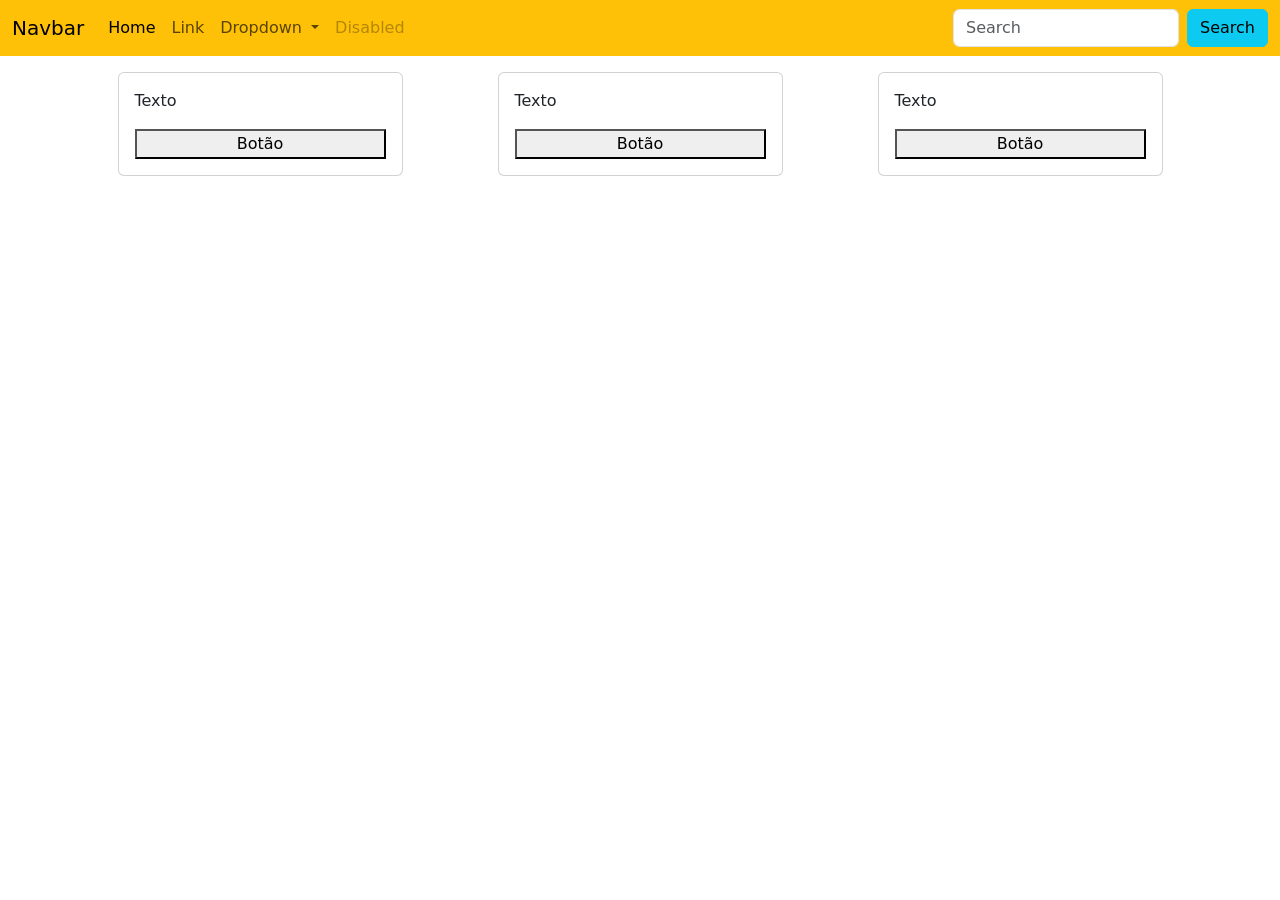
<file: index.html>
<!doctype html>
<html lang="pt-BR">
<head>
    <meta charset="UTF-8">
    <meta name="viewport" content="width=device-width, initial-scale=1">
    <link href="https://cdn.jsdelivr.net/npm/bootstrap@5.3.3/dist/css/bootstrap.min.css" rel="stylesheet"
          integrity="sha384-QWTKZyjpPEjISv5WaRU9OFeRpok6YctnYmDr5pNlyT2bRjXh0JMhjY6hW+ALEwIH" crossorigin="anonymous">
<!--Meu link de CSS-->
    <title>Exemplos - Bootstrap</title>
</head>
<body>
<nav class="navbar navbar-expand-lg bg-warning">
  <div class="container-fluid">
    <a class="navbar-brand" href="#">Navbar</a>
    <button class="navbar-toggler" type="button" data-bs-toggle="collapse" data-bs-target="#navbarSupportedContent" aria-controls="navbarSupportedContent" aria-expanded="false" aria-label="Toggle navigation">
      <span class="navbar-toggler-icon"></span>
    </button>
    <div class="collapse navbar-collapse" id="navbarSupportedContent">
      <ul class="navbar-nav me-auto mb-2 mb-lg-0">
        <li class="nav-item">
          <a class="nav-link active" aria-current="page" href="#">Home</a>
        </li>
        <li class="nav-item">
          <a class="nav-link" href="#">Link</a>
        </li>
        <li class="nav-item dropdown">
          <a class="nav-link dropdown-toggle" href="#" role="button" data-bs-toggle="dropdown" aria-expanded="false">
            Dropdown
          </a>
          <ul class="dropdown-menu">
            <li><a class="dropdown-item" href="#">Action</a></li>
            <li><a class="dropdown-item" href="#">Another action</a></li>
            <li><hr class="dropdown-divider"></li>
            <li><a class="dropdown-item" href="#">Something else here</a></li>
          </ul>
        </li>
        <li class="nav-item">
          <a class="nav-link disabled" aria-disabled="true">Disabled</a>
        </li>
      </ul>
      <form class="d-flex" role="search">
        <input class="form-control me-2" type="search" placeholder="Search" aria-label="Search">
        <button class="btn btn-info" type="submit">Search</button>
      </form>
    </div>
  </div>
</nav>

<div class="container">
    <div class="row justify-content-around">
        <div class="card m-3 p-3 col-3">
            <p>Texto</p>
            <button>Botão</button>
        </div>

        <div class="card m-3 p-3 col-3">
            <p>Texto</p>
            <button>Botão</button>
        </div>

        <div class="card m-3 p-3 col-3">
            <p>Texto</p>
            <button>Botão</button>
        </div>
    </div>
</div


<script src="https://cdn.jsdelivr.net/npm/bootstrap@5.3.3/dist/js/bootstrap.bundle.min.js"
        integrity="sha384-YvpcrYf0tY3lHB60NNkmXc5s9fDVZLESaAA55NDzOxhy9GkcIdslK1eN7N6jIeHz"
        crossorigin="anonymous"></script>
<!--Não pode ter nada depois do script-->
</body>
</html>
</file>
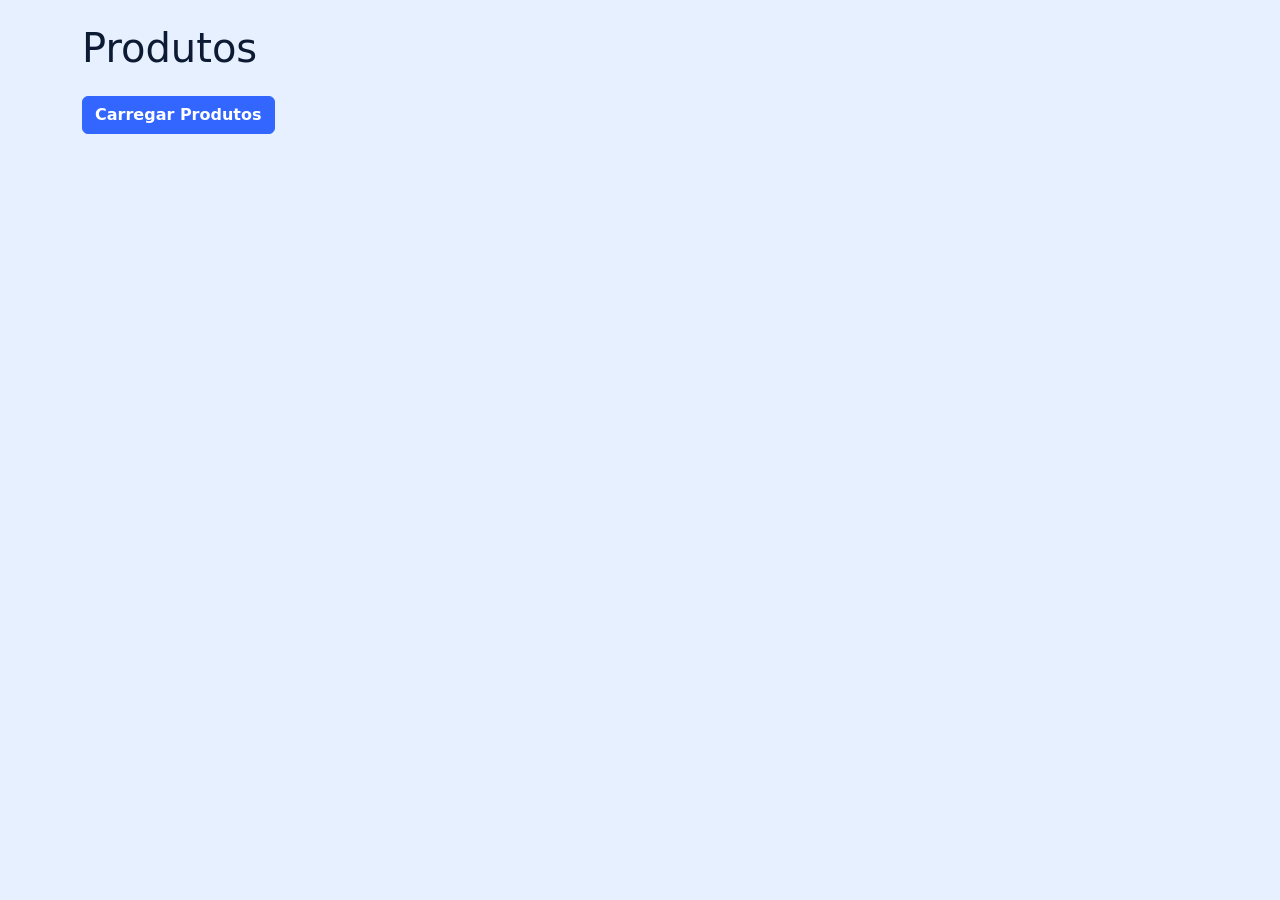
<file: produto18.html>
<!doctype html>
<html lang="pt-br">
<head>
    <meta charset="utf-8"/>
    <meta name="viewport" content="width=device-width,initial-scale=1"/>
    <title>Consumindo API</title>

    <link href="https://cdn.jsdelivr.net/npm/bootstrap@5.3.3/dist/css/bootstrap.min.css" rel="stylesheet">
    <link href="https://cdn.jsdelivr.net/npm/bootstrap-icons/font/bootstrap-icons.css" rel="stylesheet">
    <link rel="stylesheet" href="styles18.css">
</head>
<body>
    <div class="container my-4">
        <h1 class="mb-4">Produtos</h1>

        <button id="btn-load" onclick="getProducts()" class="btn btn-primary mb-3">
            Carregar Produtos
        </button>

        <div id="error" class="error mb-3"></div>

        <div id="spinner" class="text-center mb-4">
            <div class="spinner-border text-primary" role="status">
                <span class="visually-hidden">Carregando...</span>
            </div>
        </div>

        <div id="list"></div>
    </div>

    <script src="main18.js"></script>
</body>
</html>
</file>
<file: styles18.css>
body {
    font-family: system-ui, sans-serif;
    background-color: #e6f0ff; /* azul claro de fundo */
    color: #0d1a33; /* azul escuro para textos */
}

#error {
    color: #ff4d4f; /* vermelho para erros */
}

#spinner {
    display: none;
}

/* Cards compridos, um embaixo do outro */
.card {
    width: 100%; /* ocupa toda a linha */
    max-width: 700px; /* limite para não ficar gigante em telas grandes */
    margin: 10px auto 20px auto; /* centralizado com margem inferior maior */
    background-color: #cce0ff; /* azul claro */
    border-radius: 10px;
    box-shadow: 0 2px 6px rgba(0,0,0,0.1);
    transition: transform 0.2s, box-shadow 0.2s;
    display: flex;
    flex-direction: row; /* imagem e conteúdo lado a lado */
    overflow: hidden;
}

.card:hover {
    transform: scale(1.02);
    box-shadow: 0 6px 12px rgba(0,0,0,0.2);
}

.card-img-top {
    width: 250px; /* largura fixak para a imagem */
    height: 100%;
    object-fit: cover;
}

.card-body {
    display: flex;
    flex-direction: column;
    justify-content: space-between;
    padding: 15px;
}

/* Personalização dos textos dentro dos cards */
.card-title {
    font-size: 1.2rem;
    font-weight: bold;
    color: #0d1a33;
    margin-bottom: 5px;
}

.card-text {
    font-size: 0.95rem;
    margin-bottom: 5px;
    color: #1a2a4d;
}

.card-text.categoria {
    font-style: italic;
    color: #254eda;
}

.card-text.preco {
    font-weight: bold;
    color: #003d99;
    font-size: 1rem;
}

/* Botão "Carregar Produtos" */
#btn-load {
    background-color: #3366ff;
    border-color: #3366ff;
    color: white;
    font-weight: bold;
    transition: background-color 0.2s, transform 0.2s;
}

#btn-load:hover {
    background-color: #254eda;
    transform: scale(1.02);
}

/* Botão "Comprar" */
.btn-comprar {
    background-color: #3399ff;
    color: white;
    font-weight: bold;
    display: flex;
    align-items: center;
    justify-content: center;
    gap: 5px;
    transition: transform 0.2s, box-shadow 0.2s;
    border: none;
}

.btn-comprar:hover {
    transform: scale(1.05);
    box-shadow: 0 4px 12px rgba(0,0,0,0.2);
}
</file>
